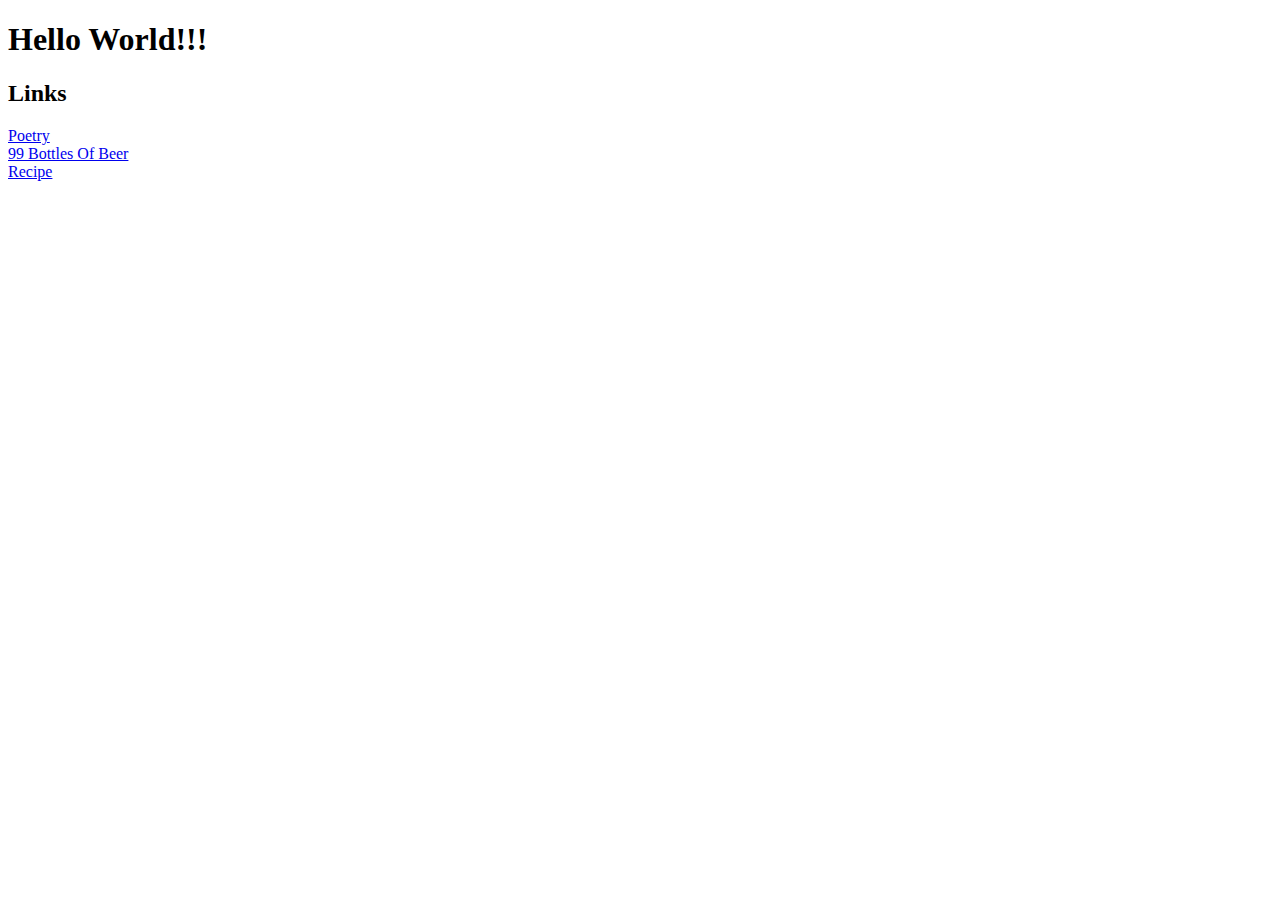
<file: index.html>
<!DOCTYPE html>
<html>
<head>
   <title>Home</title>
   <meta charset="utf-8">
</head>
<body>
<h1>Hello World!!!</h1>
   <h2>Links</h2>
   <a href="poetry.html">Poetry</a><br/>
   <a href="99bottles.html">99 Bottles Of Beer</a><br/>
   <a href="recipe.html">Recipe</a>
   
</body>
</html>
</file>
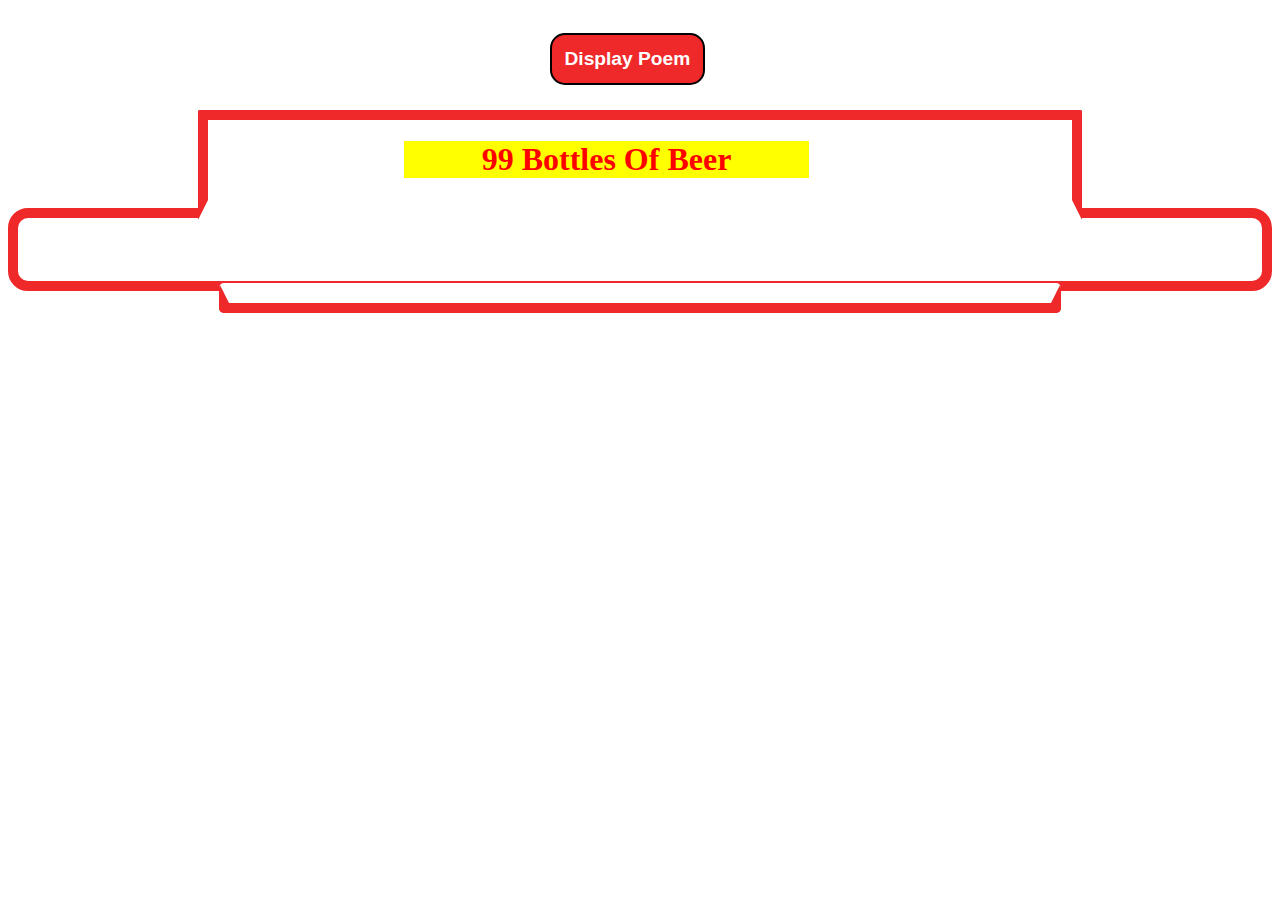
<file: 99bottles.html>
<!-- Wrote by Gouri Bhise -->
<!DOCTYPE html>
<html lang="en">
<head>
  <meta charset="utf-8">
  <title>99 bottles of beer</title>

  <style>

  button{
    background-color:#EF2929;
    padding:1%;
    border:2px solid black;
    border-radius:15px;
    color:#FFFFFF;
    margin-left:4%;
    font-weight:bold;
    font-size:1.2em;
    margin:2% 4% 2% 2%;
  }
  #output{

    border:10px solid #EF2929;
    padding-left:5%;
    font-size:1em;
    padding-top:5%;

    border-radius:20px;
    padding-left:12%;

  }


  .number{
    color:#EF2929;
    font-weight:bold;
    border:1px dashed #EF2929;

  }
  #newnum{
    color:#A40000;
    background-color:#FCE94F;
    font-weight:bold;
    border:1px dashed #EF2929;

  }
  .remain{
    color:#FFFFFF;
    background-color:#EF2929;
    font-weight:bold;
    border:1px dashed #EF2929;

  }
  #last{
      font-weight:bold;
      color:#EF2929;
      background-color:#FCE94F;
      padding:1%;
  }
  #end{
    border-width:20px 10px 10px 10px;
    border-color:#EF2929;
    border-style:solid;
    border-radius:5px;
    width:50%;
    margin:0 auto;
    padding-left:15%;
    font-size:1em;
    margin-top:-0.6%;
    border-top-color:white;

  }


  #title{
    position:relative;
    border-width:10px 10px 20px 10px;
    border-color:#EF2929;
    border-style:solid;
    border-radius:2px;
    width:70%;
    margin:0 auto;
    padding-left:15%;
    font-size:1em;
    margin-bottom:-12px;
    box-sizing:border-box;
    border-bottom-color:white !important;

  }


h1{
  margin-left:1%;
  width:60%;
  text-align:center;
}
  </style>
</head>

<body>
  <center>  <button type="button" onclick="poem()">Display Poem</button></center>
  <div id="title">

      <h1 style="color:red;background-color:yellow;">99 Bottles Of Beer </h1>
  </div>

  <!--Poem container-->

  <div id="output">
  </div>
  <div id="end">
  </div>
  <!--end of poem-->

  <script>
  var i;
  var j;
  var text;
  var bottle="Bottles"
  var bottle1="Bottles"
  function poem(){

   text=document.getElementById('output');
    for(i=99;i>0;i--){

j=i-1;


  text.innerHTML+="<pre><span class='number'>"+i+"</span> "+bottle+" of beer on the wall. "+"<span id='newnum'>"+ i+"</span> "+bottle+" of beer. Take one down and pass it around</pre>";
  text.innerHTML+="<pre><span class='remain'>"+j+"</span> "+bottle1+" of beer on the wall.</pre>";
  text.innerHTML+="<br>";
  if(i==2){
    bottle="Bottle";


  }
  if(i==3)
  {
    bottle1="Bottle"
  }

  if(j==0)
  {

    endve();

  }
  }
}

function endve(){

 var newtext=document.getElementById('end');
  newtext.innerHTML+="<pre><span class='number'> No </span> more bottles of beer on the wall,";
  newtext.innerHTML+="<pre><span class='remain'> No </span> more bottles of beer.</pre>";
newtext.innerHTML+="<pre> Go to the store and buy some more,</pre>";
newtext.innerHTML+="<pre><span id='last'> 99 bottles of beer on the wall.</span></pre>";


}



</script>
</body>
</html>
</file>
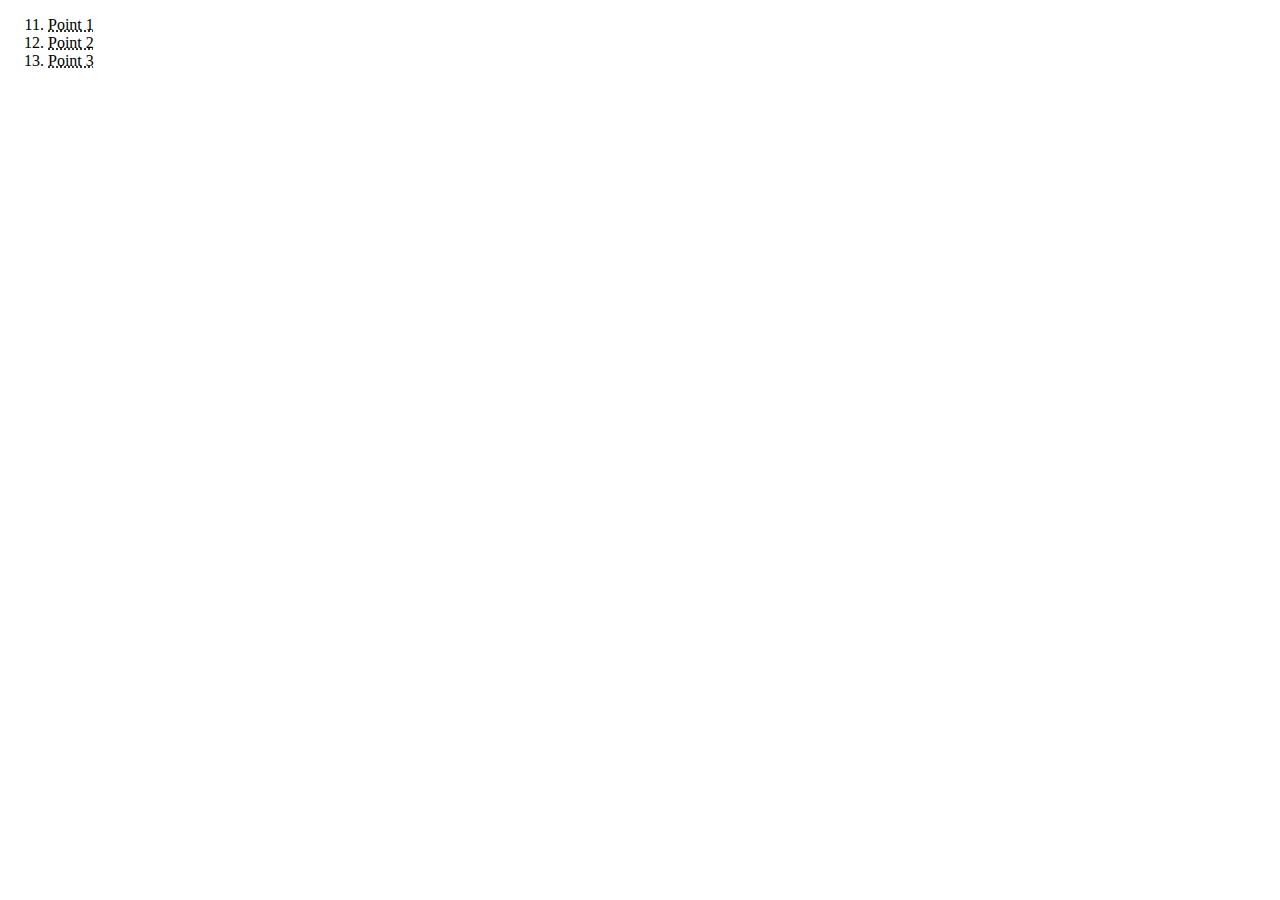
<file: orderl.html>
<!DOCTYPE html>
<html>
<head>
  <title>Activity</title>
</head>
<body>
<abbr title="Activity List"> <ol start="11">
    <li>Point 1</li>
    <li>Point 2</li>
    <li>Point 3</li>
  </ol></abbr>
</body>
</html>
</file>
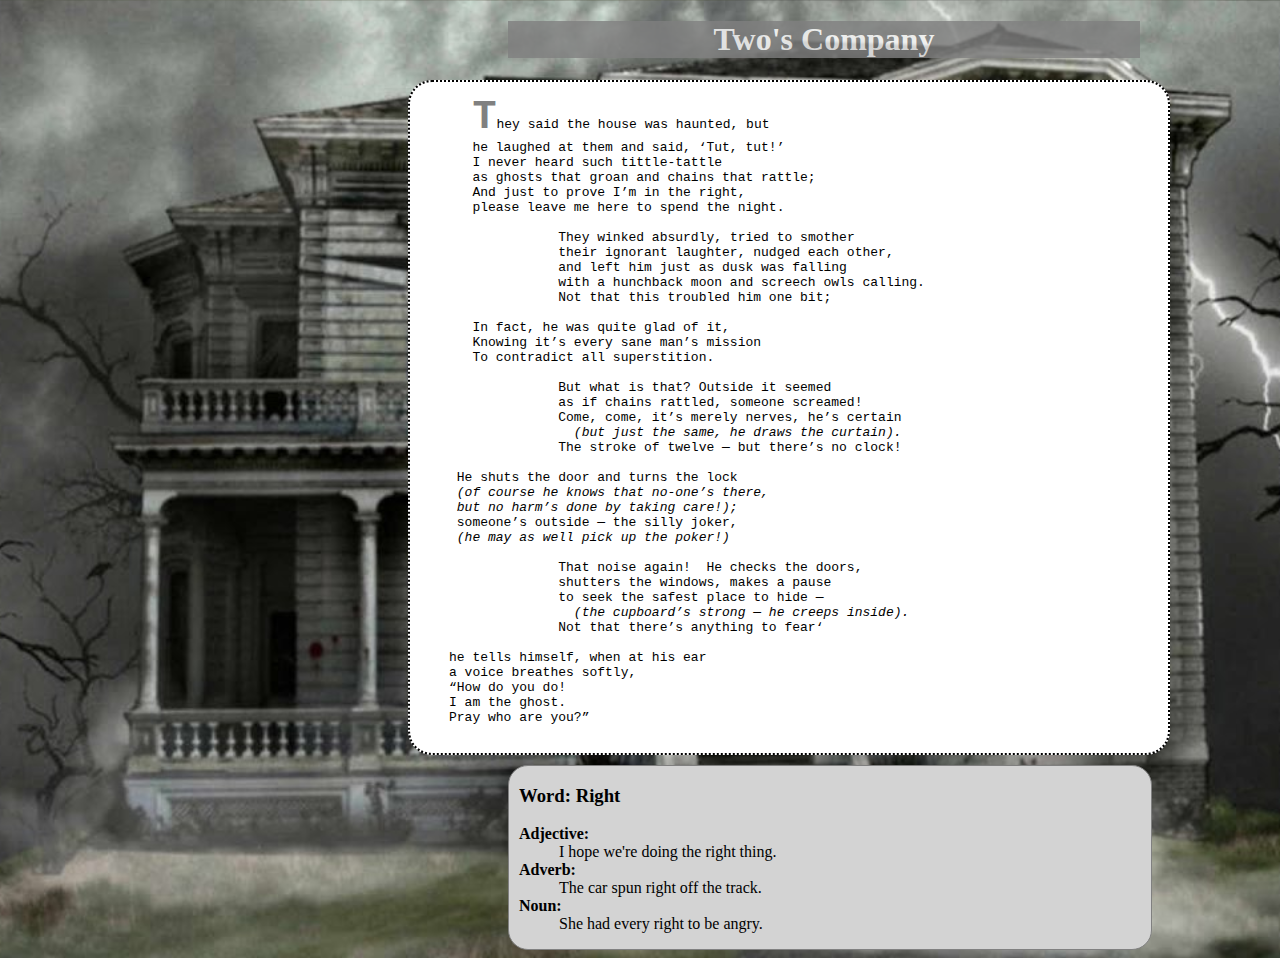
<file: poetry.html>
<!DOCTYPE html>
 <html>
    <head>
        <title>Two's Company</title>
        <meta charset="utf-8">
        <style>
        body{
          font-family:cursive;
          background:url("img/hauntedhouse.jpg");
          background-position: center;
          background-size: cover;
        }
        h1{
          text-align:center;
           background-color:gray;
           width:50%;
           margin-left:500px;
           color:#fff;
           opacity:0.8;
        }
        #poem{
        margin-left:400px;
        border:2px dotted black;
        width:60%;
        border-radius:24px;
        background-color:#fff;
        }
        #word{
          margin-left:500px;
          background-color:lightgray;
          width:50%;
          margin-top:10px;
          border:1px solid gray;
          border-radius:20px;
          padding-left:10px;
        }
        dt{
          font-weight:bold;
        }
        pre::first-letter{
          color:gray;
          font-size:40px;
          font-weight:bold;
        }
        </style>

    </head>
    <body>
      <h1>Two's Company</h1>
<div id="poem">
      <pre>
        <span class="first">They</span> said the house was haunted, but
        he laughed at them and said, ‘Tut, tut!’
        I never heard such tittle-tattle
        as ghosts that groan and chains that rattle;
        And just to prove I’m in the right,
        please leave me here to spend the night.

                   <span class="first">They</span> winked absurdly, tried to smother
                   their ignorant laughter, nudged each other,
                   and left him just as dusk was falling
                   with a hunchback moon and screech owls calling.
                   Not that this troubled him one bit;

        In fact, he was quite glad of it,
        Knowing it’s every sane man’s mission
        To contradict all superstition.

                   But what is that? Outside it seemed
                   as if chains rattled, someone screamed!
                   Come, come, it’s merely nerves, he’s certain
                   <em>  (but just the same, he draws the curtain).</em>
                   The stroke of twelve — but there’s no clock!

      He shuts the door and turns the lock
    <em>  (of course he knows that no-one’s there,
      but no harm’s done by taking care!);</em>
      someone’s outside — the silly joker,
      <em>(he may as well pick up the poker!)</em>

                   That noise again!  He checks the doors,
                   shutters the windows, makes a pause
                   to seek the safest place to hide —
                   <em>  (the cupboard’s strong — he creeps inside).</em>
                   Not that there’s anything to fear‘

     he tells himself, when at his ear
     a voice breathes softly,
     “How do you do!
     I am the ghost.
     Pray who are you?”
      </pre>
</div>
<div id="word">
<h3> Word: Right</h3>
 <dl>
   <dt>Adjective:</dt>
   <dd> I hope we're doing the right thing.</dd>
   <dt>Adverb:</dt>
   <dd> The car spun right off the track.</dd>
   <dt>Noun:</dt>
   <dd> She had every right to be angry.</dd>
 </dl>
</div>
    </body>
</html>
</file>
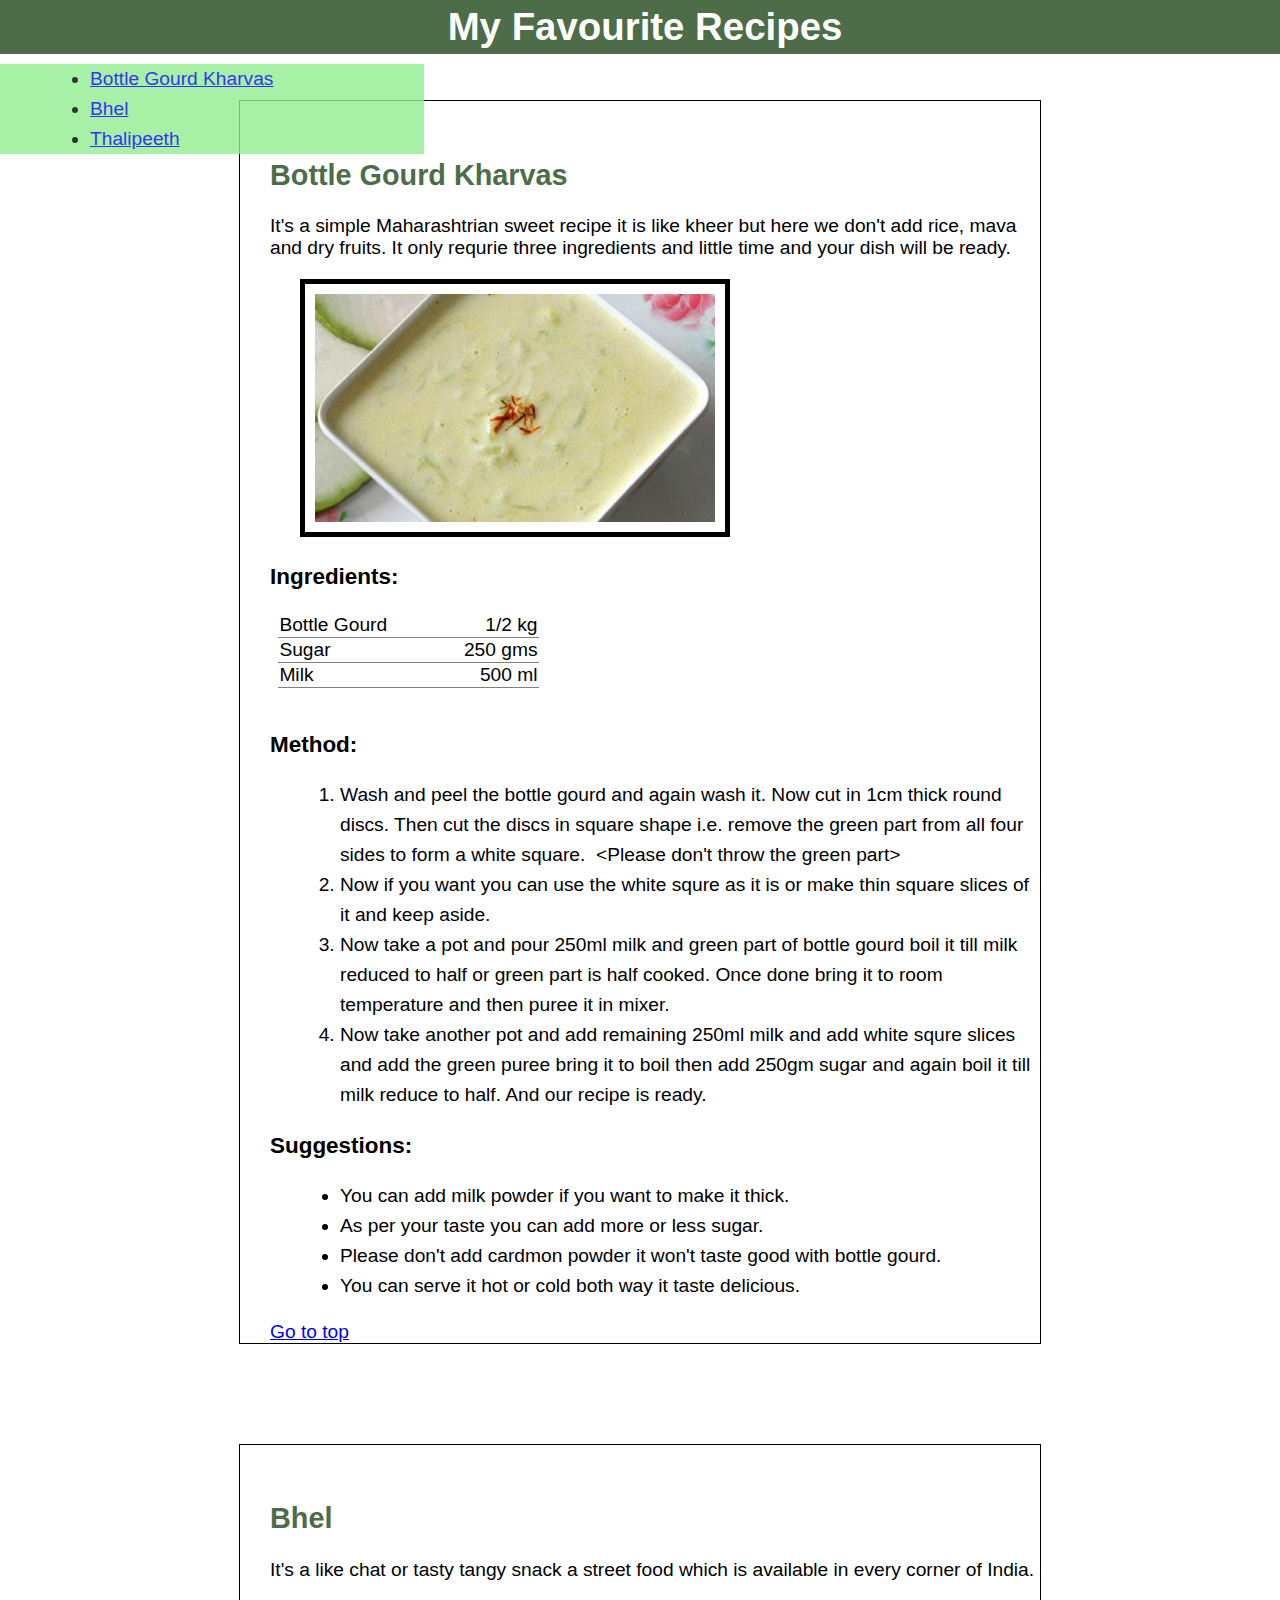
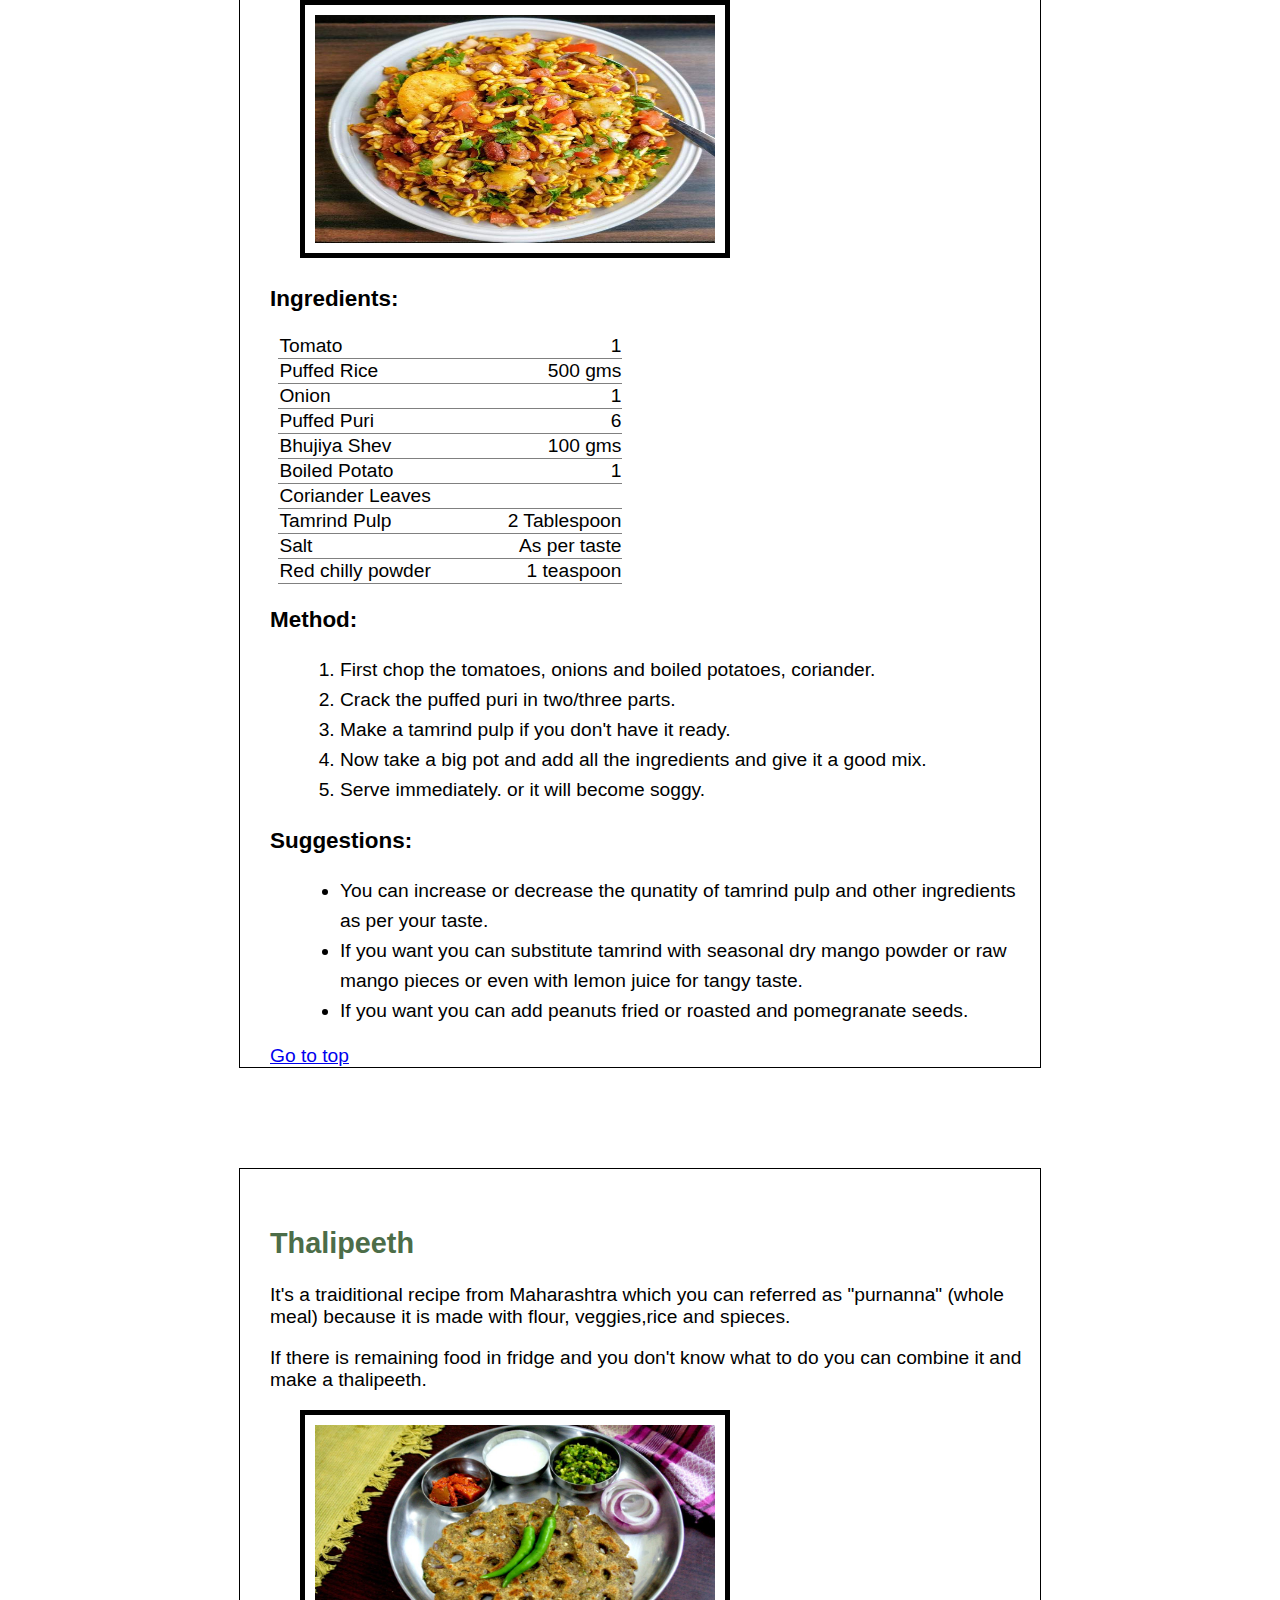
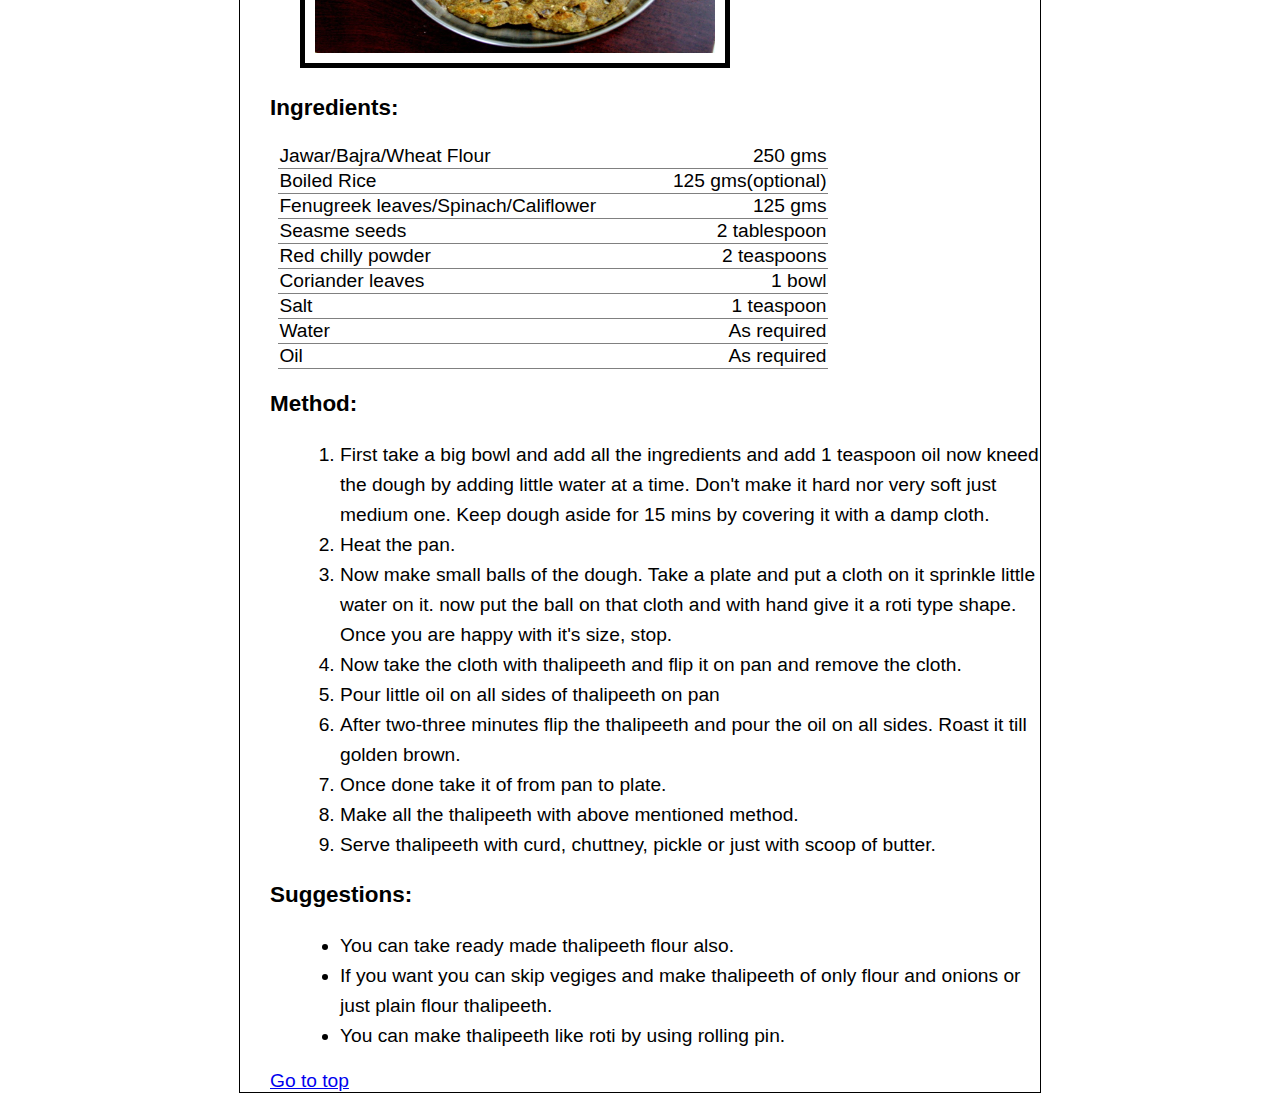
<file: recipe.html>
<!DOCTYPE html>
<html>
  <head>
    <title>My Favourite Recipes</title>
    <meta charset="utf-8">
    <link rel="stylesheet" href="css/style.css">
  </head>
  <body>
    <h1>My Favourite Recipes</h1>
      <ul id="top">
      <li><a href="#kharvas">Bottle Gourd Kharvas</a></li>
      <li><a href="#bhel">Bhel</a></li>
      <li><a href="#thalipeeth">Thalipeeth</a></li>

      </ul>
<article>
    <h2 id="kharvas" class="rname">Bottle Gourd Kharvas</h2>
        <p>It's a simple Maharashtrian sweet recipe it is like kheer but here we don't add rice, mava and
            dry fruits. It only requrie three ingredients and little time and your dish will be ready.</p>
              <figure>
                <img src="img/bottlegourd.jpg" alt="bottle gourd kharvas image" width="304" height="228">
              </figure>

    <h3>Ingredients:</h3>
    <table>
      <tr>
        <td class="ingredient">Bottle Gourd</td>
        <td class="amount">1/2 kg</td>
      </tr>
      <tr>
        <td class="ingredient">Sugar</td>
        <td class="amount">250 gms</td>
      </tr>
      <tr>
        <td class="ingredient">Milk</td>
        <td class="amount">500 ml</td>
      </tr>
    </table>

        <br/>
    <h3>Method:</h3>
        <ol>
          <li>Wash and peel the bottle gourd and again wash it. Now cut in 1cm thick round discs. Then cut the discs in square
          shape i.e. remove the green part from all four sides to form a white square.&nbsp; &lt;Please don't throw the green part&gt;</li>
          <li>Now if you want you can use the white squre as it is or make thin square slices of it and keep aside.</li>
          <li>Now take a pot and pour 250ml milk and green part of bottle gourd boil it till milk reduced to half or green part is half cooked. Once done
            bring it to room temperature and then puree it in mixer.</li>
          <li>Now take another pot and add remaining 250ml milk and add white squre slices and add the green puree bring it to boil
            then add 250gm sugar and again boil it till milk reduce to half. And our recipe is ready.</li>

        </ol>
    <h3>Suggestions:</h3>
        <ul>
          <li>You can add milk powder if you want to make it thick.</li>
          <li>As per your taste you can add more or less sugar.</li>
          <li>Please don't add cardmon powder it won't taste good with bottle gourd.</li>
          <li>You can serve it hot or cold both way it taste delicious.</li>

        </ul>
        <a href="#top">Go to top</a>
</article>
<article>
        <h2 id="bhel" class="rname">Bhel</h2>
        <p>It's a like chat or tasty tangy snack a street food which is available in every corner of India.</p>
        <figure>
          <img src="img/bhelpuri.jpg" alt="bhel puri image" width="304" height="228">
        </figure>

        <h3>Ingredients:</h3>
        <table>
          <tr>
            <td class="ingredient">Tomato</td>
            <td class="amount">1</td>
          </tr>
          <tr>
            <td class="ingredient">Puffed Rice</td>
            <td class="amount">500 gms</td>
          </tr>
          <tr>
            <td class="ingredient">Onion</td>
            <td class="amount">1</td>
          </tr>
          <tr>
            <td class="ingredient">Puffed Puri</td>
            <td class="amount">6</td>
          </tr>
          <tr>
            <td class="ingredient">Bhujiya Shev</td>
            <td class="amount">100 gms</td>
          </tr>
          <tr>
            <td class="ingredient">Boiled Potato</td>
            <td class="amount">1</td>
          </tr>
          <tr>
            <td class="ingredient">Coriander Leaves</td>
            <td class="amount"></td>
          </tr>
          <tr>
            <td class="ingredient">Tamrind Pulp</td>
            <td class="amount">2 Tablespoon</td>
          </tr>
          <tr>
            <td class="ingredient">Salt</td>
            <td class="amount">As per taste</td>
          </tr>
          <tr>
            <td class="ingredient">Red chilly powder</td>
            <td class="amount">1 teaspoon</td>
          </tr>
        </table>

<h3>Method:</h3>
<ol>
  <li>First chop the tomatoes, onions and boiled potatoes, coriander.</li>
  <li>Crack the puffed puri in two/three parts.</li>
  <li>Make a tamrind pulp if you don't have it ready.</li>
  <li>Now take a big pot and add all the ingredients and give it a good mix.</li>
  <li>Serve immediately. or it will become soggy.</li>

</ol>

<h3>Suggestions:</h3>
<ul>
  <li>You can increase or decrease the qunatity of tamrind pulp and other ingredients as per your taste.
  </li>
  <li>If you want you can substitute tamrind with seasonal dry mango powder or raw mango pieces or even with
    lemon juice for tangy taste.</li>
    <li>If you want you can add peanuts fried or roasted and pomegranate seeds.</li>
</ul>
<a href="#top">Go to top</a>
</article>
<article>

  <h2 id="thalipeeth" class="rname">Thalipeeth</h2>
    <p>It's a traiditional recipe from Maharashtra which you can referred as "purnanna" (whole meal) because it is made
      with flour, veggies,rice and spieces.</p>
    <p>If there is remaining food in fridge and you don't know what to do you can combine it and make a thalipeeth.</p>
    <figure>
      <img src="img/thalipeeth.jpg" alt="thalipeeth image" width="304" height="228">
    </figure>

  <h3>Ingredients:</h3>
  <table>
    <tr>
      <td class="ingredient">Jawar/Bajra/Wheat Flour</td>
      <td class="amount">250 gms</td>
    </tr>
    <tr>
      <td class="ingredient">Boiled Rice</td>
      <td class="amount">125 gms(optional)</td>
    </tr>
    <tr>
      <td class="ingredient">Fenugreek leaves/Spinach/Califlower</td>
      <td class="amount">125 gms</td>
    </tr>
    <tr>
      <td class="ingredient">Seasme seeds</td>
      <td class="amount">2 tablespoon</td>
    </tr>
    <tr>
      <td class="ingredient">Red chilly powder</td>
      <td class="amount">2 teaspoons</td>
    </tr>
    <tr>
      <td class="ingredient">Coriander leaves</td>
      <td class="amount">1 bowl</td>
    </tr>
    <tr>
      <td class="ingredient">Salt</td>
      <td class="amount">1 teaspoon</td>
    </tr>
    <tr>
      <td class="ingredient">Water</td>
      <td class="amount">As required</td>
    </tr>
    <tr>
      <td class="ingredient">Oil</td>
      <td class="amount">As required</td>
    </tr>
  </table>
     <h3>Method:</h3>
  <ol>
    <li>First take a big bowl and add all the ingredients and add 1 teaspoon oil now kneed the dough by
    adding little water at a time. Don't make it hard nor very soft just medium one. Keep dough aside for 15 mins by covering
    it with a damp cloth.</li>
    <li>Heat the pan.</li>
    <li>Now make small balls of the dough. Take a plate and put a cloth on it sprinkle little water on it.
      now put the ball on that cloth and with hand give it a roti type shape. Once you are happy with it's size, stop.</li>
    <li>Now take the cloth with thalipeeth and flip it on pan and remove the cloth.</li>
    <li>Pour little oil on all sides of thalipeeth on pan</li>
    <li>After two-three minutes flip the thalipeeth and pour the oil on all sides. Roast it till golden brown.</li>
    <li>Once done take it of from pan to plate.</li>
    <li>Make all the thalipeeth with  above mentioned method.</li>
    <li>Serve thalipeeth with curd, chuttney, pickle or just with scoop of butter.</li>
  </ol>
<h3>Suggestions:</h3>
  <ul>
    <li>You can take ready made thalipeeth flour also.</li>
    <li>If you want you can skip vegiges and make thalipeeth of only flour and onions or just plain flour thalipeeth.</li>
    <li>You can make thalipeeth like roti by using rolling pin. </li>
  </ul>
  <a href="#top">Go to top</a>
    </article>
</body>
</html>
</file>
<file: css/style.css>
body{
  font-family: sans-serif;
margin:0px;
font-size:120%;
}
li{
  line-height:30px;
}
h1{
  background-color:#4c6d48;
  color:white;
  text-align: center;
  margin:0px;
  padding:5px;
  margin-bottom:20px;
  position:fixed;
  width:100%;
  top:0;
}

#top{
    background-color:lightgreen;
    margin-top:-75px;
    width:30%;
    text-align:left;
    margin:0 auto;
margin-bottom:30px;
position:fixed;
top:4rem;
opacity:0.8;
}
#top:hover{
  opacity:1.0;
}

#top>li{
  margin-left:50px;
}

.rname{
  color:#4c6d48;
}
h2{
  margin-top:2em;
}
article{
  border:1px solid black;
 margin:auto;
 margin-top:100px;

  min-width:30rem;
  max-width:50rem;

}
article *{
  margin-left:30px;
}
img{
  width:400px;
  border:5px solid black;
  padding:10px;
}

table{
  margin-left:2em;
  border-collapse:collapse;
}

tr{
  border-bottom:1px solid gray;
}

td.ingredient{
  text-align:left;
  padding-right:2em;
}

td.amount{
  text-align:right;
  padding-left:2em;
}
</file>
